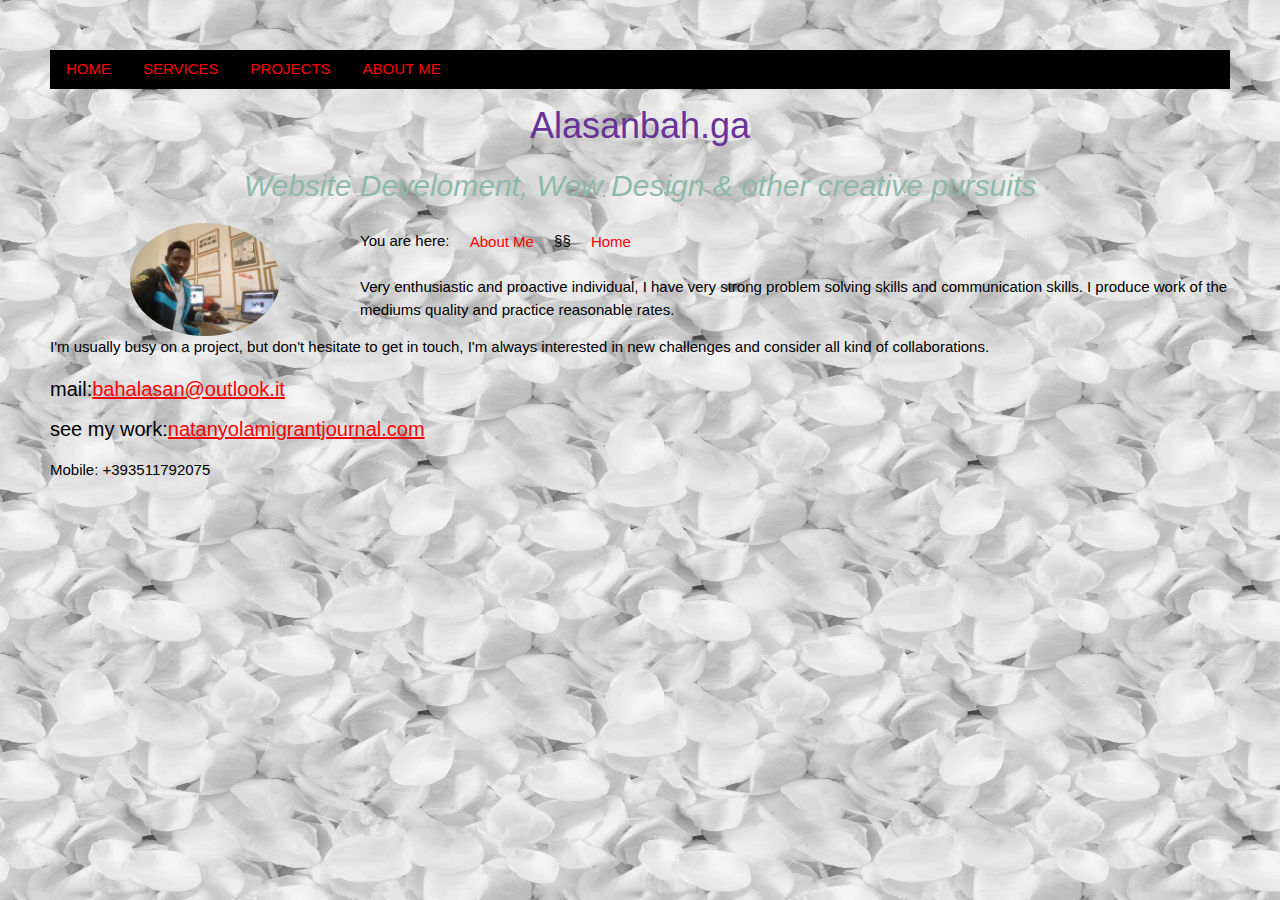
<file: about me.html>
<!--- my here me page--->
<!DOCTYPE html>
<html lang="en">
    <head>
       <meta charset="utf-8">    
       <meta name="description" content=" my personal website">
          <title> Alasan9 </title>
           <link href="./newstyle.css" type="text/css" rel="stylesheet">
           <link rel="stylesheet" href="https://www.w3schools.com/w3css/4/w3.css">
         <link href="./responsive.css" type="text/css" rel="stylesheet">
       <link href="https://fonts.googleapis.com/css?family=Gravitas+One|Shanti" rel="stylesheet">
    </head>
    
    <body>
        <div class="w3-bar w3-black"> 
          <a href="./index.html" class="w3-bar-item w3-button">HOME</a>
           <a href="./services.html" class="w3-bar-item w3-button">SERVICES</a> 
            <a href="./projects.html" class="w3-bar-item w3-button">PROJECTS</a> 
         <a href="./ABOUT Me.html" class="w3-bar-item w3-button">ABOUT ME</a> 
       </div> 
        
       <div>
         <h1>Alasanbah.ga</h1>
       </div>
       <div>
         <h2>Website Develoment, Wew Design & other creative pursuits</h2>
       </div>
        <img src="alasan-9.jpg" alt="alasan pic">
    <div>
    <p class="primary">You are here: <a href="./ABOUT Me.html" class="w3-bar-item w3-button">About Me</a> §§ <a href="./index.html" class="w3-bar-item w3-button">Home</a> </p>
    
             <p>Very enthusiastic and proactive individual, I have very strong problem solving skills and communication skills. I produce work of the mediums quality and practice reasonable rates.</p>
    
             <p>I'm usually busy on a project, but don't hesitate to get in touch, I'm always interested in new challenges and consider all kind of collaborations.</p>
          </div>
    <div>
       <h4 class="secondary"> mail:<a href="https://www.outlook.com/bahalasan@outlook.it" >bahalasan@outlook.it</a></h4>
          <h4 >see my work:<a href="https://www.natanyolamigrantjournal.com//natanyolamigrantjournal" >natanyolamigrantjournal.com</a></h4>
       <p>Mobile: +393511792075</p>
     </div>
        
    </body>
</html>
</file>
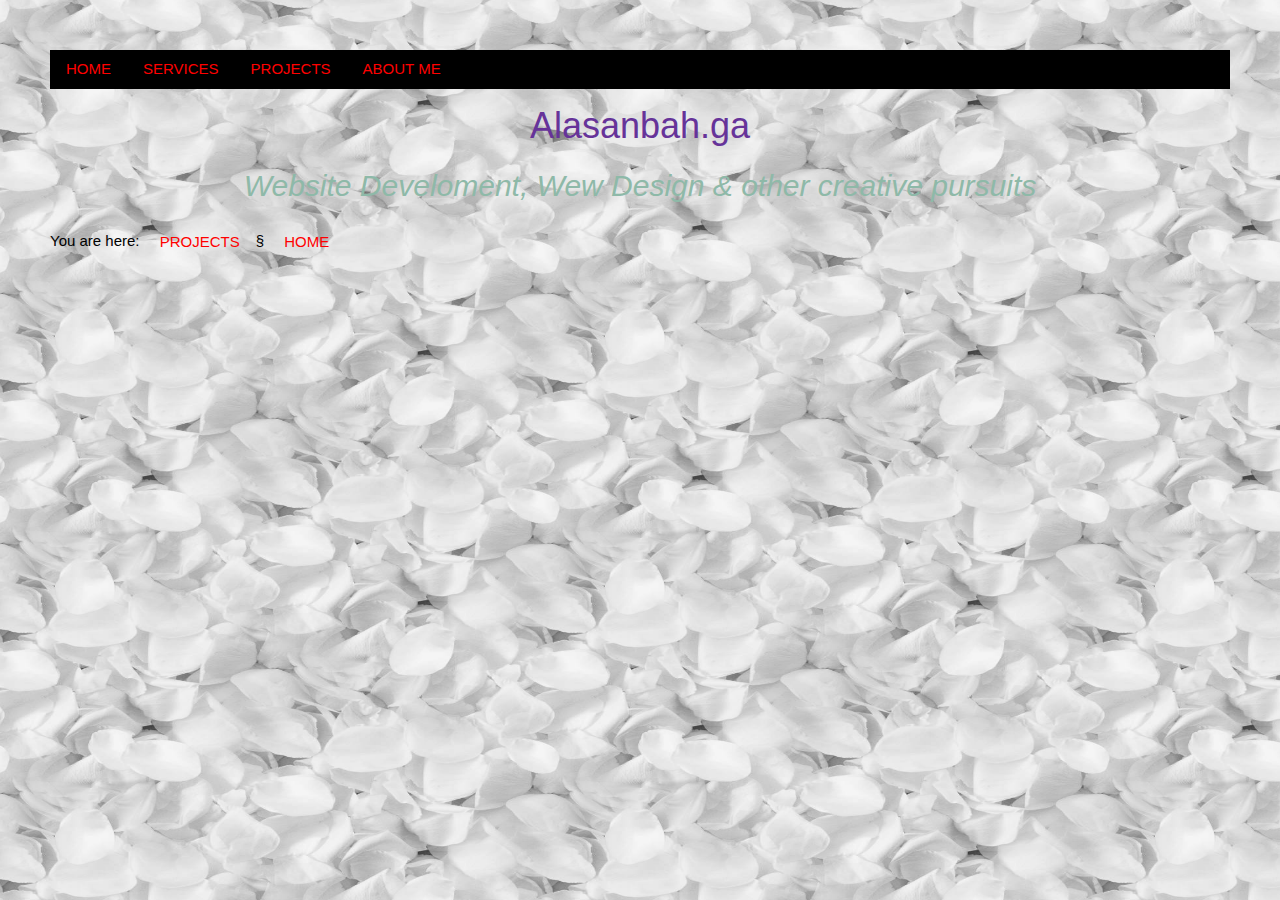
<file: projects.html>
<!-- my projects page-->
<!DOCTYPE html>
<html lang="en">
    <head>
        <meta charset="utf-8">    
       <meta name="description" content=" my personal website">
        <title> Alasan9 </title>
    <link href="./newstyle.css" type="text/css" rel="stylesheet">
      <link rel="stylesheet" href="https://www.w3schools.com/w3css/4/w3.css"> 
        <link href="./responsive.css" type="text/css" rel="stylesheet">
         <link href="https://fonts.googleapis.com/css?family=Gravitas+One|Shanti" rel="stylesheet">
    
    <div class="w3-bar w3-black"> 
     <a href="./index.html" class="w3-bar-item w3-button">HOME</a>
     <a href="./services.html" class="w3-bar-item w3-button">SERVICES</a> 
     <a href="./projects.html" class="w3-bar-item w3-button">PROJECTS</a> 
     <a href="./about Me.html" class="w3-bar-item w3-button">ABOUT ME</a> 
    </div>
        <div>
        <h1>Alasanbah.ga</h1>
        <h2>Website Develoment, Wew Design & other creative pursuits</h2>
        </div>
        </head>
    <body>
    <p>You are here: <a href="./projects.html" class="w3-bar-item w3-button">PROJECTS</a>§   <a href="./index.html" class="w3-bar-item w3-button">HOME</a> </p>
    
    
    
    </body>
</html>
</file>
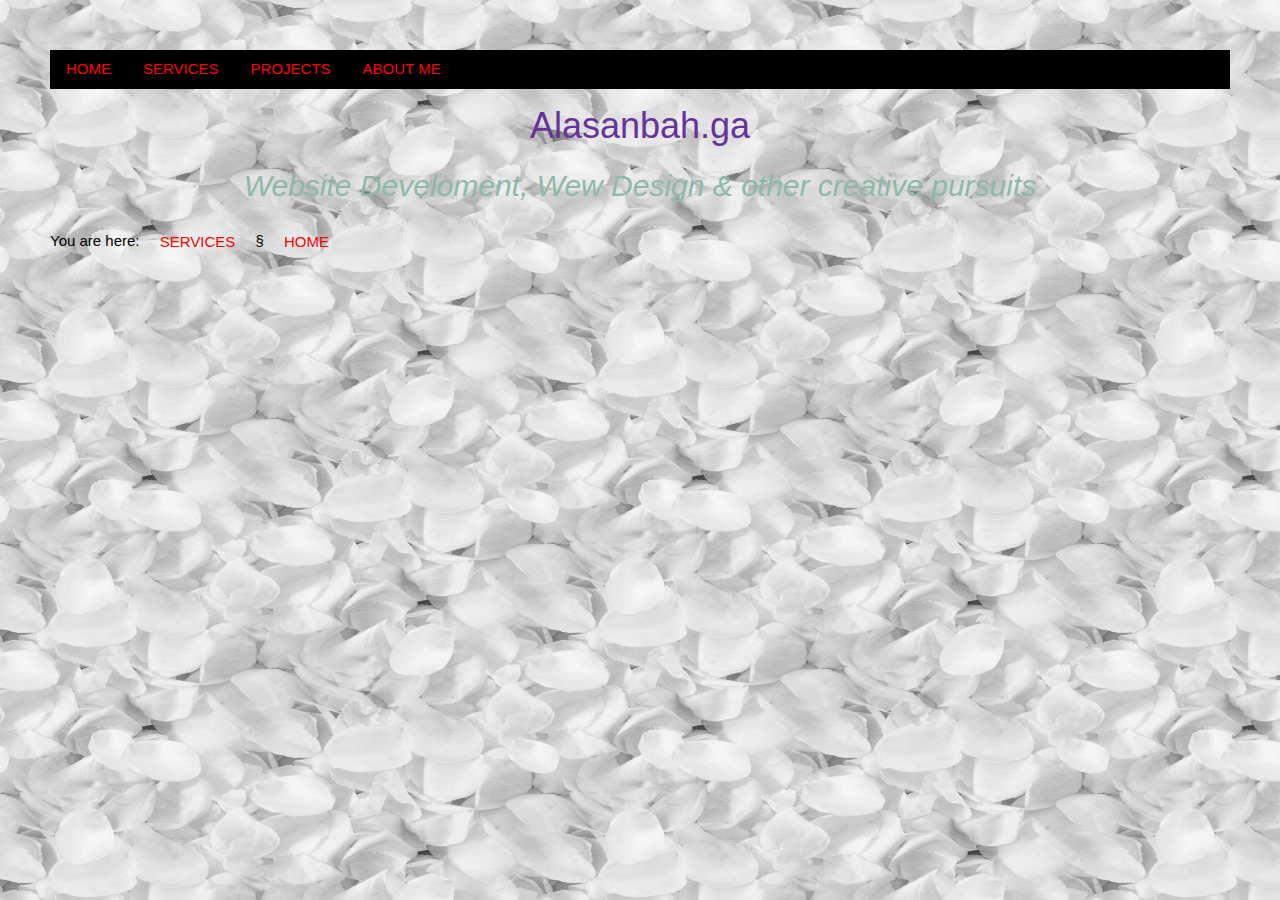
<file: services.html>
<!--here is my services page-->
<!DOCTYPE html>
<html lang="en">
    <head>
        <meta charset="utf-8">    
       <meta name="description" content=" my services page">
        <title> Alasan9 </title>
    <link href="./newstyle.css" type="text/css" rel="stylesheet">
      <link rel="stylesheet" href="https://www.w3schools.com/w3css/4/w3.css"> 
     <link href="./responsive.css" type="text/css" rel="stylesheet">
        
    <div class="w3-bar w3-black"> 
     <a href="./index.html" class="w3-bar-item w3-button">HOME</a>
     <a href="./services.html" class="w3-bar-item w3-button">SERVICES</a> 
     <a href="./projects.html" class="w3-bar-item w3-button">PROJECTS</a> 
     <a href="./aboutme.html" class="w3-bar-item w3-button">ABOUT ME</a> 
    </div>
        <div>
        <h1>Alasanbah.ga</h1>
        <h2>Website Develoment, Wew Design & other creative pursuits</h2>
        </div>
        </head>
    <body link="blue">
    <p>You are here: <a href="./services.html" class="w3-bar-item w3-button">SERVICES</a> § <a href="./index.html" class="w3-bar-item w3-button">HOME</a> </p>
    
    
    
    </body>
</html>
</file>
<file: newstyle.css>
/* this will be your css stylesheet */
html{
      font-family:  'Gravitas One', cursive;
    margin: 50px;
}

p#{
    font-family: 'Shanti', sans-serif;
    font-size: 2.95em; 
}

.title{
     font-family:  'Gravitas One', cursive;
}


h1{
  font-family:  'Gravitas One', cursive;
    font-size: 3.95em;
    color: rebeccapurple;
    text-align: center
}

h2{
    font-family:  'Gravitas One', cursive;
    font-size: 1.5em;
    font-style: oblique;
    color: #8EB9A8;
    text-align: center;
}

.h2{
      font-family: 'Shanti', sans-serif;
    font-size: 2.95em
}



a:link {
    color: red;
}
a:visited {
    color:red;
}
a:hover {
    color: black;
}

img {
    width: 150px;
    height: auto;
    border-radius: 100%;
    margin: 50px ;
}

/* this is my body css */
body {
    background-image: url(background_image2.jpg);
    background-position: center;
    background-size: cover;
    background-repeat: repeat-x repeat-y;
    background-size: 550px 250px;
}

h4 {
    
    margin-right: 20px;
}
ul{
    
}
</file>
<file: responsive.css>
@media screen and (min-width:480px) {

#primary{
width: 50%;
float: left;
}

#secondary{
width: 40%;
float: right;
}

}

img {
    float: left;
    margin: 0.5% 80px 0;
}


@media screen and (max-width:660px) {
    a:link{
        background: none;
        float: right;
        font-size: 1.125em;
        margin-right: 5%;
        text-align: left;
        width: 45%;
    }
    
    img{
        float: right;
        margin: left: 5%;
        text-align: left;
        width: 45%;
    }
    h1{font-size: 2.5em;}
    
    h2{font-size: 1.5em}
    
  
}
</file>
